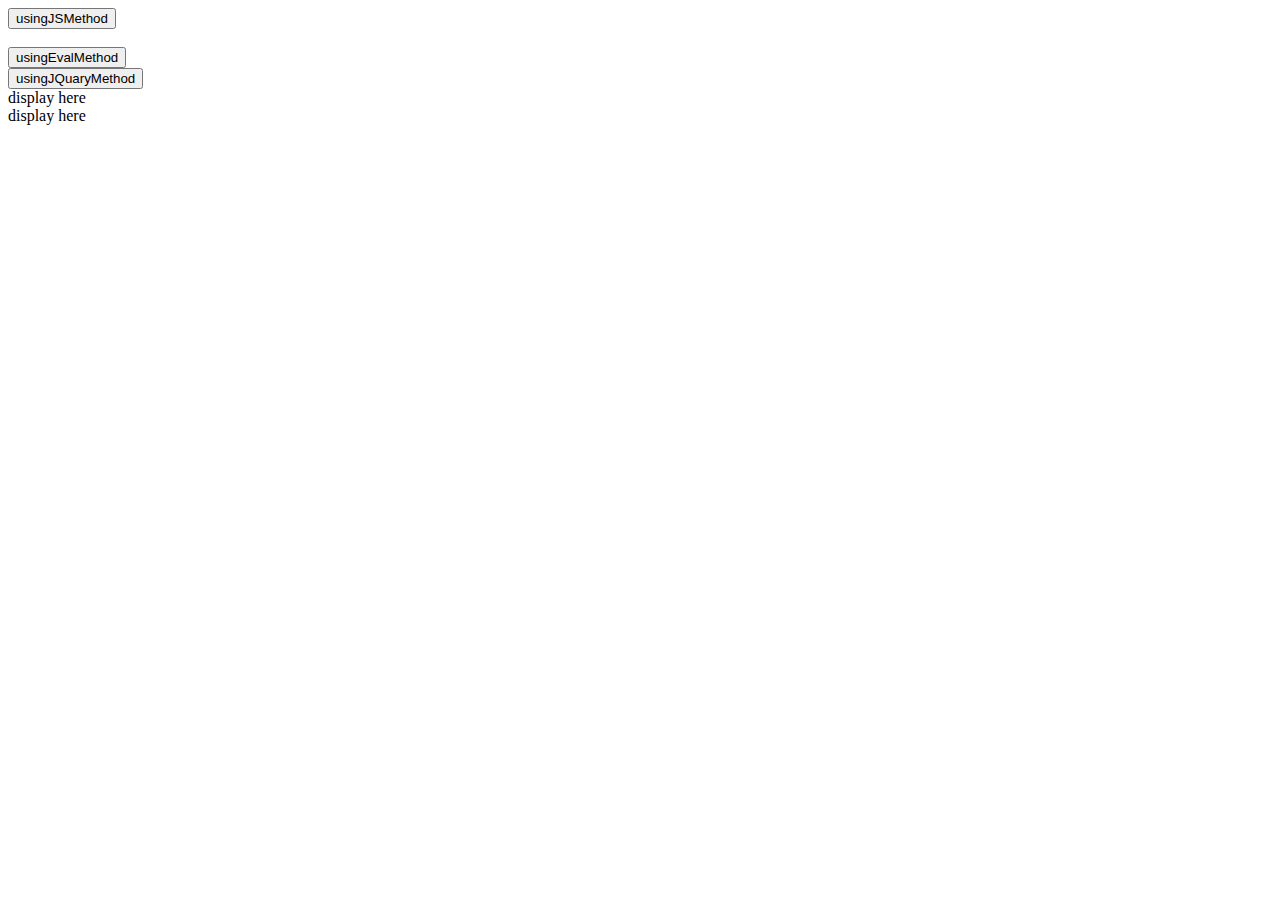
<file: JsonHandling.html>
<script src="//code.jquery.com/jquery-1.10.2.js"></script>
</head>
<body>
	
	<input type="button" onclick="usingJSMethod()" value="usingJSMethod"/><br><br>
	<input type="button" onclick="usingEvalMethod()" value="usingEvalMethod"/><br>
	<input type="button" onclick="usingJQuaryMethod()" value="usingJQuaryMethod"/><br>
	<div id="demo">display here</div>
	<div id="demo2">display here</div>
	<script >
	
		var res = '{"one":",manish",",three":true,"message":["manish",123,true],"two":123}';
		function usingJSMethod()
		{	var jsonObj = JSON.parse(res);
			document.getElementById("demo").innerHTML = jsonObj.one;
			document.getElementById("demo2").innerHTML = jsonObj.message[1];
		}
		function usingEvalMethod()
		{	var jsonObj = eval("("+res+")");
			document.getElementById("demo").innerHTML = jsonObj.one;
			document.getElementById("demo2").innerHTML = jsonObj.message[1];
		}
		function usingJQuaryMethod()
		{	var jsonObj = $.parseJSON(res);
			document.getElementById("demo").innerHTML = jsonObj.one;
			document.getElementById("demo2").innerHTML = jsonObj.message[1];
		}
	</script>
</body>
</file>
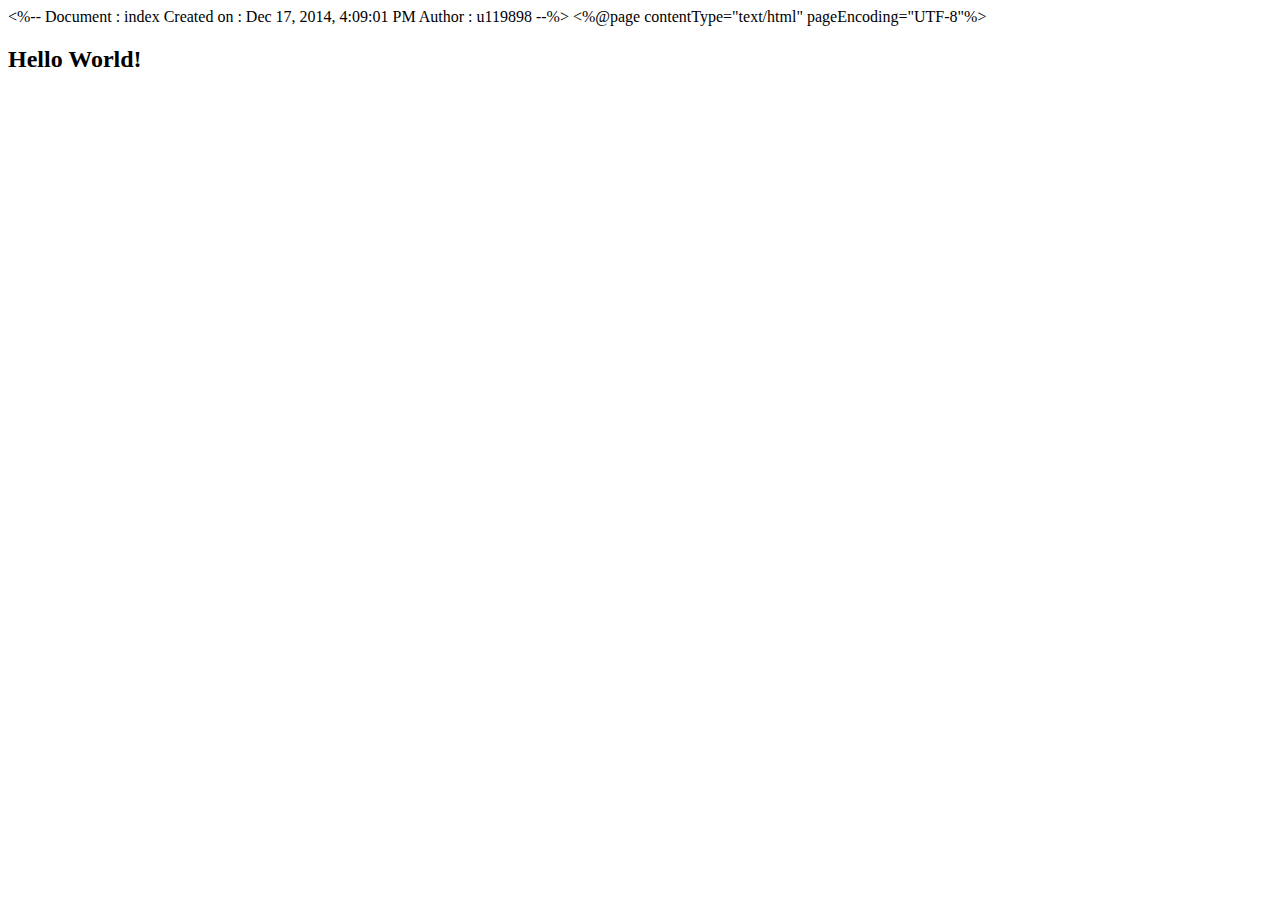
<file: WebContent/index1.html>
<%-- 
    Document   : index
    Created on : Dec 17, 2014, 4:09:01 PM
    Author     : u119898
--%>

<%@page contentType="text/html" pageEncoding="UTF-8"%>
<!DOCTYPE HTML PUBLIC "-//W3C//DTD HTML 4.01 Transitional//EN"
   "http://www.w3.org/TR/html4/loose.dtd">

<html>
    <head>
        <meta http-equiv="Content-Type" content="text/html; charset=UTF-8">
        <title>JSP Page</title>
        <script type="text/javascript">
        function fun(){
        	//alert("a" instanceof String)
        	/* factorial=5;
        	factorial*=2;
        	alert(factorial); */
        	//strPast=/[abc]/;
        	//alert(strPast);
        	str="
        } 
        </script>
    </head>
    <body>
        <h2 onclick="fun()">Hello World!</h2>
    </body>
</html>
</file>
